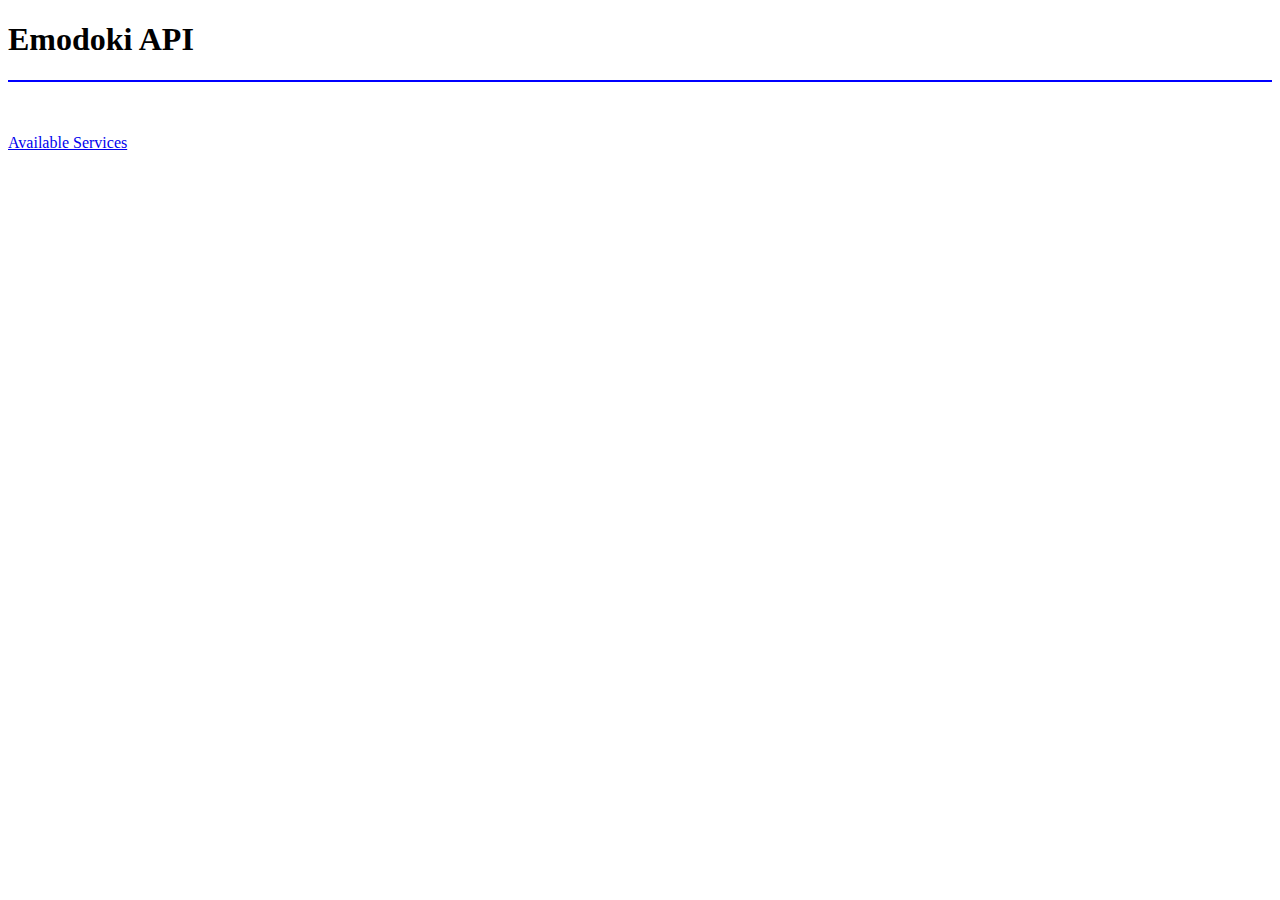
<file: emodoki-api/src/main/webapp/index.html>
<?xml version="1.0" encoding="ISO-8859-1" ?>
<!DOCTYPE html PUBLIC "-//W3C//DTD XHTML 1.0 Strict//EN" "http://www.w3.org/TR/xhtml1/DTD/xhtml1-strict.dtd">
<html xmlns="http://www.w3.org/1999/xhtml">
<head>
<meta http-equiv="Content-Type" content="text/html; charset=ISO-8859-1" />
<title>Emodoki API (RESTFul Web Services)</title>
</head>
<body>
<h1>Emodoki API</h1>
<div style="height:2px;width:100%;background-color: blue;"></div>
<p>
<br></br>
<a href="rest">Available Services </a>
</p>
</body>
</html>
</file>
